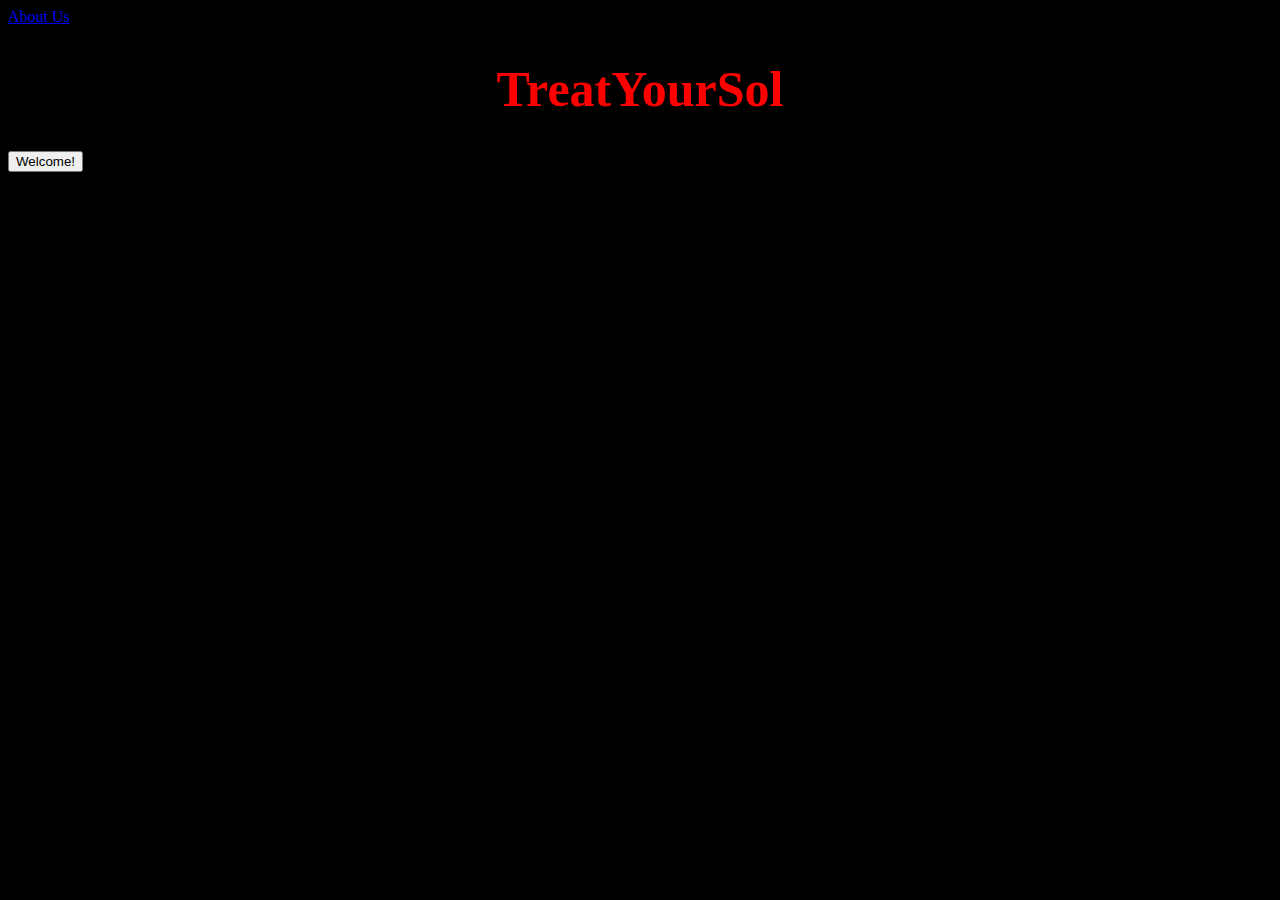
<file: index.html>
<!DOCTYPE html>
<html>
<head>
  <title>TreatYourSol</title>
    <link rel="stylesheet" href="style.css">
    <a href="about.html">About Us</a> 
</head>
<body>
  <h1>TreatYourSol</h1>
 <button>Welcome!</button>
</body>
</html>
</file>
<file: style.css>
h1{
  color:red;
  font-size:50px;
  text-align: center;
}
body{
  background-color:Black;
}
button{
  color: Orange
  font-size: 100px;
  text-align: center;
}
a{
  color:Red
  font-size:25px;
  text-align:bottom-center;
}
</file>
